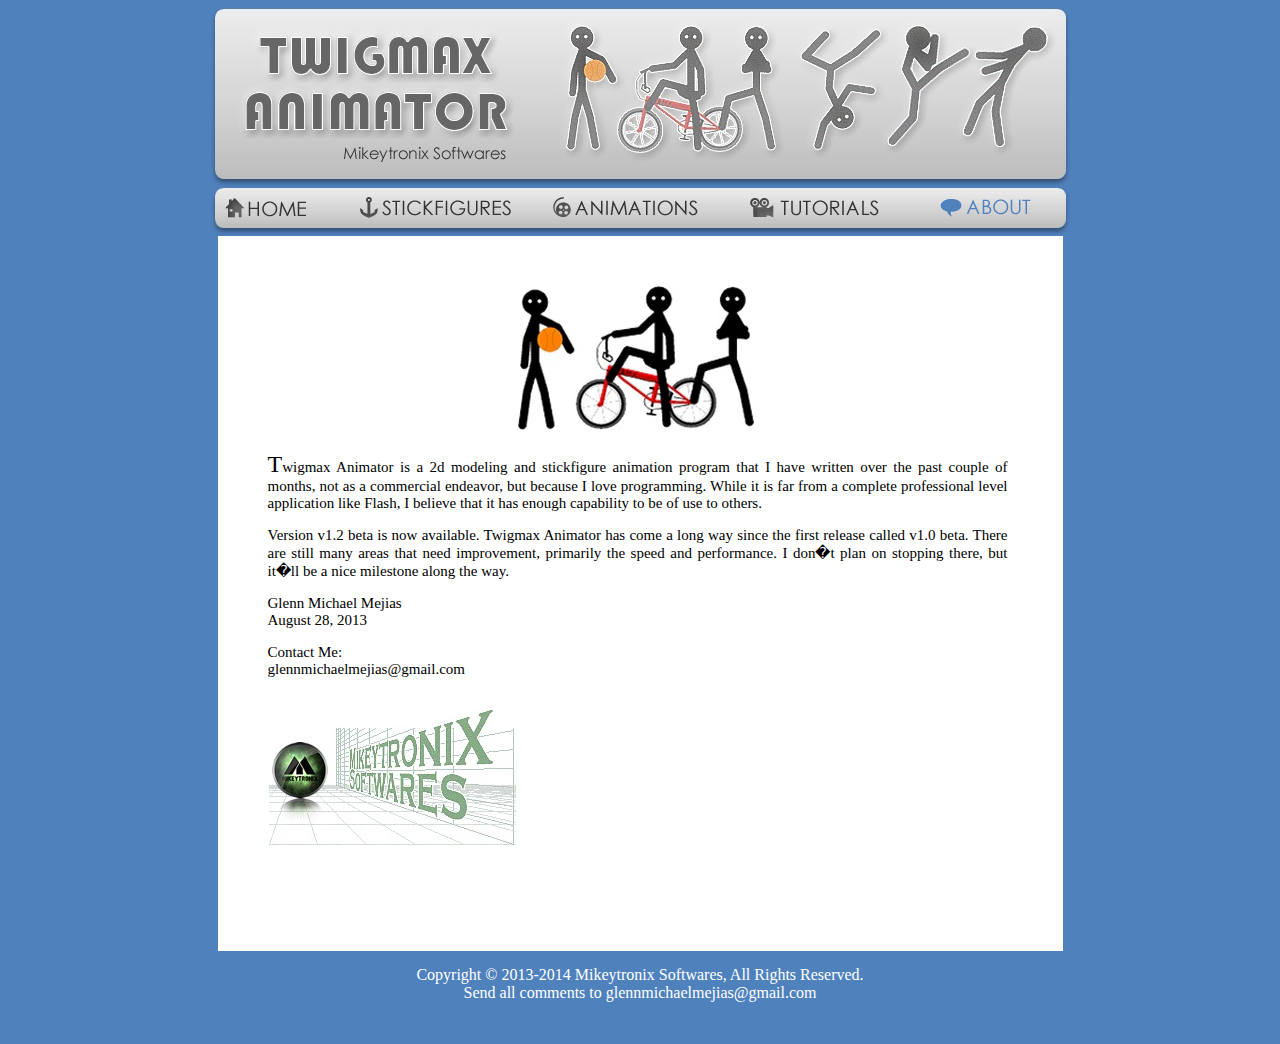
<file: about.html>
<!DOCTYPE html>
<html>
<head>
<title>Untitled Document</title>
<link href="css/styles.css" rel="stylesheet" type="text/css">
</head>
<center>
<body>
	<div class = "header"></div>
    <div class = "menu">
    	<a href = "index.html"><div class = "menu-home"></div></a>
        <a href = "stickfigures.html"><div class = "menu-stickfigures"></div></a>
        <a href = "animations.html"><div class = "menu-animations"></div></a>
        <a href = "tutorials.html"><div class = "menu-tutorials"></div></a>
        <a href = "about.html"><div class = "menu-about-active"></div></a>
    </div>
    <div class = "contents">
    	<img src = "img/about-picture.jpg" style="position:absolute;display:block;margin-top:50px;margin-left:300px">
        <div style="position:absolute;display:block;width:740px;margin-left:50px;margin-top:200px;text-align:justify;font-size:15px;">
        	<p><font size="5px"><b>T</b></font>wigmax Animator is a 2d modeling and stickfigure animation program that 
            I have written over the past couple of months, not as a commercial endeavor, 
            but because I love programming. While it is far from a complete professional 
            level application like Flash, I believe that it has enough capability to be of use to others.</p>
			<p>
			Version v1.2 beta is now available. Twigmax Animator has come a long way since the 
            first release called v1.0 beta. There are still many areas that need improvement, primarily 
            the speed and performance.  I don�t plan on stopping there, but it�ll be a nice 
            milestone along the way.</p>
            <p>
            	Glenn Michael Mejias<br>
				August 28, 2013
            </p>
            <p>
            	<b>Contact Me:</b>
                <br>
                glennmichaelmejias@gmail.com
            </p>
            <br>
            <img src = "img/mikeytronix softwares.jpg">
        </div>
    </div>
    <div class = "footer">
    	Copyright &copy 2013-2014 Mikeytronix Softwares, All Rights Reserved.
        <br>
		Send all comments to <a href = "#">glennmichaelmejias@gmail.com</a>
    </div>
</body>
</center>
</html>
</file>
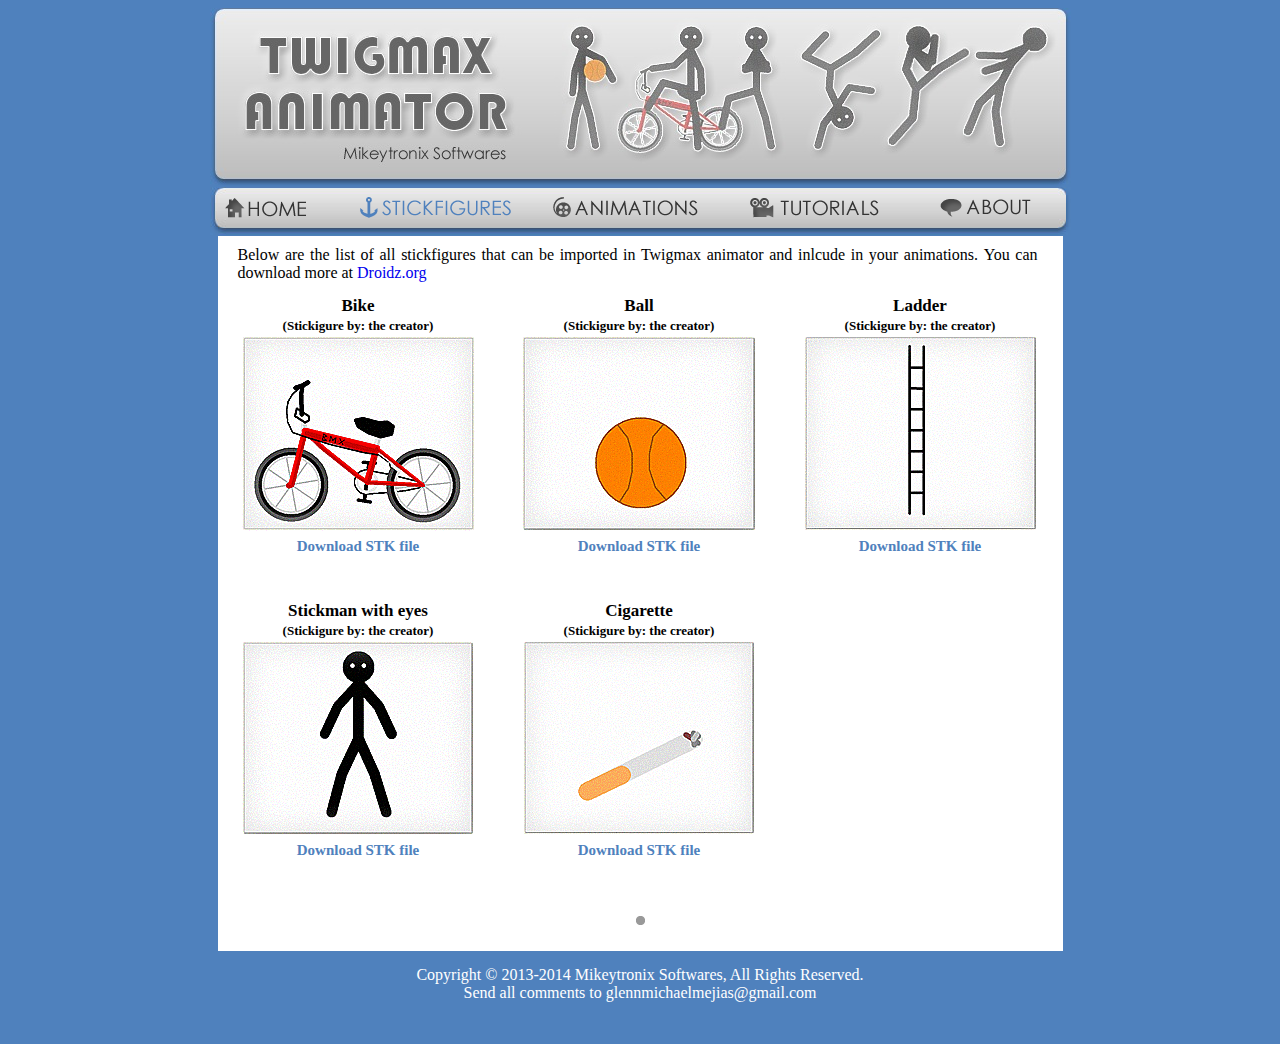
<file: stickfigures.html>
<!DOCTYPE html>
<html>
<head>
<title>Untitled Document</title>
<link href="css/styles.css" rel="stylesheet" type="text/css">
</head>
<center>
<body>
	<div class = "header"></div>
    <div class = "init-image-home"></div>
    <div class = "init-image-stickfigures"></div>
    <div class = "init-image-animations"></div>
    <div class = "init-image-tutorials"></div>
    <div class = "init-image-about"></div>
    <div class = "menu">
    	<a href = "index.html"><div class = "menu-home"></div></a>
        <a href = "stickfigures.html"><div class = "menu-stickfigures-active"></div></a>
        <a href = "animations.html"><div class = "menu-animations"></div></a>
        <a href = "tutorials.html"><div class = "menu-tutorials"></div></a>
        <a href = "about.html"><div class = "menu-about"></div></a>
    </div>
    <div class = "contents">
    	<div style="display:block;position:absolute; text-align:left;margin-left:20px;width:800px;margin-top:10px;text-align:justify;font-size:16px;">
    		Below are the list of all stickfigures that can be imported in Twigmax animator and inlcude in your animations. <b>You can download more at <a href="http://droidz.org/stickmain/">Droidz.org<a><b>
        </div>
        <div style="position:absolute;width:281px;text-align:center;margin-top:60px;">
        	<font style="font-size:17px;font-weight:bold;"><stickname>Bike</stickname></font><br>
            <font style="font-size:13px;"><stickcreator>(Stickigure by: the creator)</stickcreator></font>
            <img src = "img/stick-group1/bike.gif">
            <font style="font-size:15px;"><a href = "img/stick-group1/bike.zip" style="color:#4F81BD;">Download STK file</a></font>
        </div>
        <div style="position:absolute;width:281px;text-align:center;margin-top:60px;margin-left:281px;">
        	<font style="font-size:17px;font-weight:bold;"><stickname>Ball</stickname></font><br>
            <font style="font-size:13px;"><stickcreator>(Stickigure by: the creator)</stickcreator></font>
            <img src = "img/stick-group1/ball.gif">
            <font style="font-size:15px;"><a href = "img/stick-group1/ball.zip" style="color:#4F81BD;">Download STK file</a></font>
        </div>
        <div style="position:absolute;width:281px;text-align:center;margin-top:60px;margin-left:562px;">
        	<font style="font-size:17px;font-weight:bold;"><stickname>Ladder</stickname></font><br>
            <font style="font-size:13px;"><stickcreator>(Stickigure by: the creator)</stickcreator></font>
            <img src = "img/stick-group1/ladder.gif">
            <font style="font-size:15px;"><a href = "img/stick-group1/ladder.zip" style="color:#4F81BD;">Download STK file</a></font>
        </div>
        <div style="position:absolute;width:281px;text-align:center;margin-top:365px;">
        	<font style="font-size:17px;font-weight:bold;"><stickname>Stickman with eyes</stickname></font><br>
            <font style="font-size:13px;"><stickcreator>(Stickigure by: the creator)</stickcreator></font>
            <img src = "img/stick-group1/stickman with eyes.gif">
            <font style="font-size:15px;"><a href = "img/stick-group1/stickman with eyes.zip" style="color:#4F81BD;">Download STK file</a></font>
        </div>
        <div style="position:absolute;width:281px;text-align:center;margin-top:365px;margin-left:281px;">
        	<font style="font-size:17px;font-weight:bold;"><stickname>Cigarette</stickname></font><br>
            <font style="font-size:13px;"><stickcreator>(Stickigure by: the creator)</stickcreator></font>
            <img src = "img/stick-group1/cigarette.gif">
            <font style="font-size:15px;"><a href = "img/stick-group1/cigarette.zip" style="color:#4F81BD;">Download STK file</a></font>
        </div>
        <div style="position:absolute;width:281px;text-align:center;margin-top:365px;margin-left:562px;">
        	<font style="font-size:17px;font-weight:bold;"><stickname></stickname></font><br>
            <font style="font-size:13px;"><stickcreator></stickcreator></font><br>
            <img src = "img/blank.png">
            <font style="font-size:15px;"><a href = "#" style="color:#4F81BD;"></a></font>
        </div>
        <div style="display:block;position:absolute;text-align:center;margin-top:675px;margin-left:0px;width:845px;">
            <a href = "#"><img src = "img/selector-active.png"></a>
        </div>

    </div>
    <div class = "footer">
    	Copyright &copy 2013-2014 Mikeytronix Softwares, All Rights Reserved.<br>
		Send all comments to <a href = "#">glennmichaelmejias@gmail.com</a>
    </div>
</body>
</center>
</html>
</file>
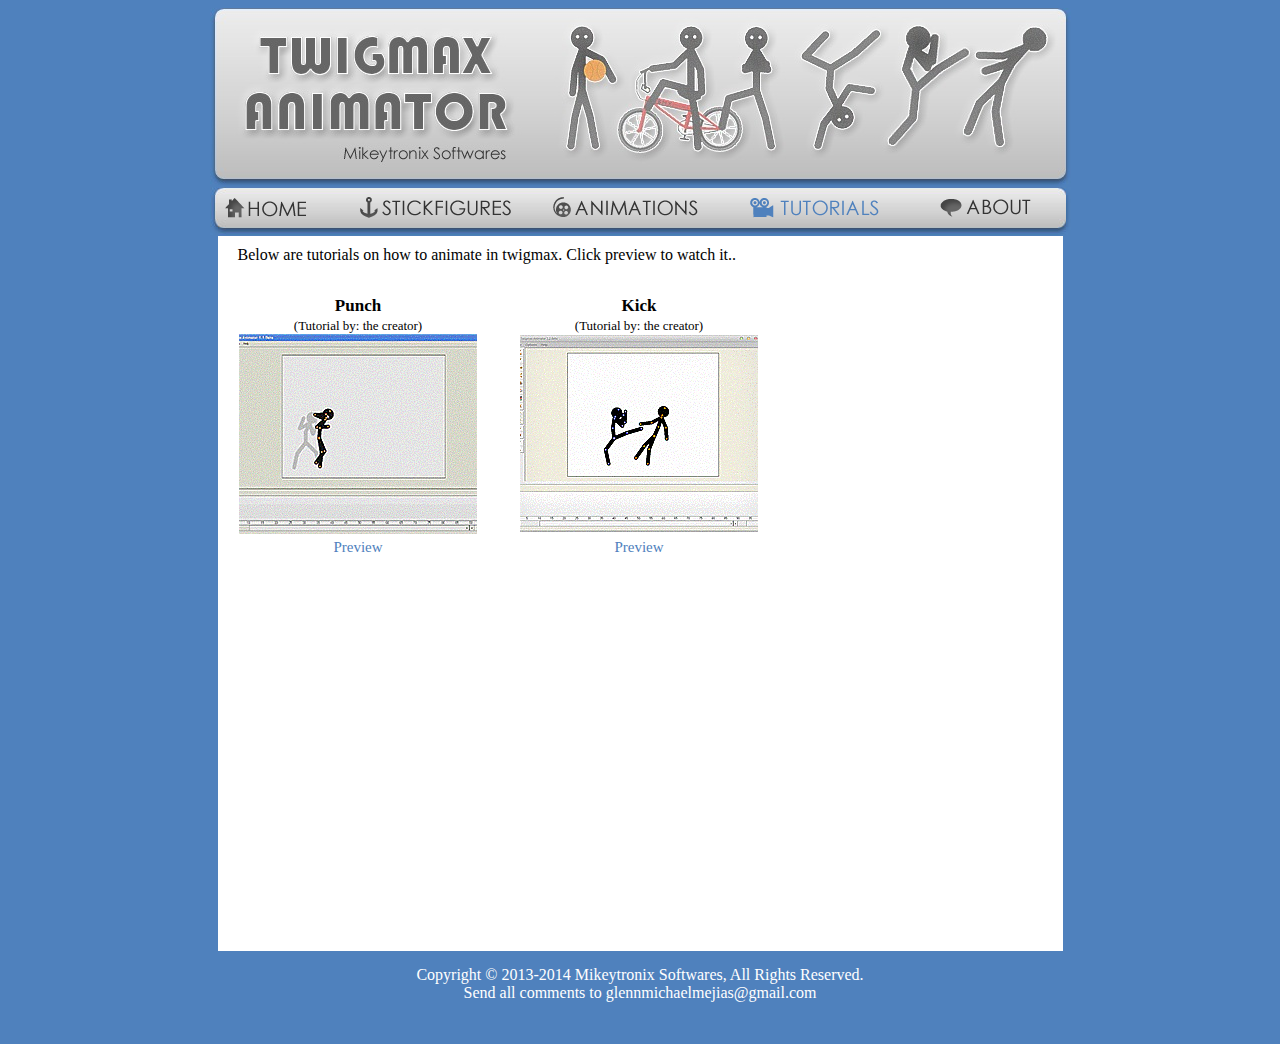
<file: tutorials.html>
<!DOCTYPE html>
<html>
<head>
<title>Untitled Document</title>
<link href="css/styles.css" rel="stylesheet" type="text/css">
</head>
<center>
<body>
	<div class = "header"></div>
    <div class = "menu">
    	<a href = "index.html"><div class = "menu-home"></div></a>
        <a href = "stickfigures.html"><div class = "menu-stickfigures"></div></a>
        <a href = "animations.html"><div class = "menu-animations"></div></a>
        <a href = "tutorials.html"><div class = "menu-tutorials-active"></div></a>
        <a href = "about.html"><div class = "menu-about"></div></a>
    </div>
    <div class = "contents">
	<div style="display:block;position:absolute; text-align:left;margin-left:20px;width:800px;margin-top:10px;text-align:justify;font-size:16px;">
    		Below are tutorials on how to animate in twigmax. Click preview to watch it..
        </div>
        <div style="position:absolute;width:281px;text-align:center;margin-top:60px;">
        	<font style="font-size:17px;font-weight:bold;"><stickname>Punch</stickname></font><br>
            <font style="font-size:13px;"><stickcreator>(Tutorial by: the creator)</stickcreator></font>
            <img src = "img/tutorials-group1/punch.gif">
            <font style="font-size:15px;"><a href = "http://www.youtube.com/watch?v=vxUYWMu1hyg" style="color:#4F81BD;">Preview</a></font>
        </div>
        <div style="position:absolute;width:281px;text-align:center;margin-top:60px;margin-left:281px;">
        	<font style="font-size:17px;font-weight:bold;"><stickname>Kick</stickname></font><br>
            <font style="font-size:13px;"><stickcreator>(Tutorial by: the creator)</stickcreator></font>
            <img src = "img/tutorials-group1/kick.gif">
            <font style="font-size:15px;"><a href = "#" style="color:#4F81BD;">Preview</a></font>
        </div>
        <div style="position:absolute;width:281px;text-align:center;margin-top:60px;margin-left:562px;">
        	<font style="font-size:17px;font-weight:bold;"><stickname></stickname></font><br>
            <font style="font-size:13px;"><stickcreator></stickcreator></font>
            <img src = "img/blank.png">
            <font style="font-size:15px;"><a href = "img/stick-group1/ladder.zip" style="color:#4F81BD;"></a></font>
        </div>
        <div style="position:absolute;width:281px;text-align:center;margin-top:365px;">
        	<font style="font-size:17px;font-weight:bold;"><stickname></stickname></font><br>
            <font style="font-size:13px;"><stickcreator></stickcreator></font>
            <img src = "img/blank.png">
            <font style="font-size:15px;"><a href = "img/stick-group1/stickman with eyes.zip" style="color:#4F81BD;"></a></font>
        </div>
        <div style="position:absolute;width:281px;text-align:center;margin-top:365px;margin-left:281px;">
        	<font style="font-size:17px;font-weight:bold;"><stickname></stickname></font><br>
            <font style="font-size:13px;"><stickcreator></stickcreator></font>
            <img src = "img/blank.png">
            <font style="font-size:15px;"><a href = "img/stick-group1/cigarette.zip" style="color:#4F81BD;"></a></font>
        </div>
        <div style="position:absolute;width:281px;text-align:center;margin-top:365px;margin-left:562px;">
        	<font style="font-size:17px;font-weight:bold;"><stickname></stickname></font><br>
            <font style="font-size:13px;"><stickcreator></stickcreator></font><br>
            <img src = "img/blank.png">
            <font style="font-size:15px;"><a href = "#" style="color:#4F81BD;"></a></font>
        </div>
    </div>
    <div class = "footer">
    	Copyright &copy 2013-2014 Mikeytronix Softwares, All Rights Reserved.
        <br>
		Send all comments to <a href = "#">glennmichaelmejias@gmail.com</a>
    </div>
</body>
</center>
</html>
</file>
<file: css/styles.css>
body{
	background-color:#4F81BD;
	font-family:"Century Gothic";
	font-weight:lighter;
	background-origin:border-box;
}
close-button{
	background-image:url(../img/close-normal.png);
	display:block;
	position:absolute;
	margin-left:810px;
	margin-top:9px;
	width:20px;
	height:18px;
	cursor:pointer;
}
close-button:hover{
	background-image:url(../img/close-hover.png);
	display:block;
	position:absolute;
	margin-left:810px;
	margin-top:9px;
	width:20px;
	height:18px;
}
.init-image-download{
	background-image:url(../img/button-download-hover.jpg);
}
.init-image-about{
	background-image:url(../img/menu-about-active.png);
}
.init-image-animations{
	background-image:url(../img/menu-animations-active.png);
}
.init-image-home{
	background-image:url(../img/menu-home-active.png);
}
.init-image-stickfigures{
	background-image:url(../img/menu-stickfigures-active.png);
}
.init-image-tutorials{
	background-image:url(../img/menu-tutorials-active.png);
}
.init-image-blogger{
	background-image:url(../img/social-blogger-active.jpg);
}
.init-image-facebook{
	background-image:url(../img/social-facebook-active.jpg);
}
.init-image-twitter{
	background-image:url(../img/social-twitter-active.jpg);
}
.init-image-youtube{
	background-image:url(../img/social-youtube-active.jpg);
}
a{
	text-decoration:none;
}
a img{
	border:hidden;
}
a:hover{
	text-decoration:underline;	
}
.header{
	background-image:url(../img/header-background.jpg);
	width:861px;height:179px;
	background-repeat:no-repeat;
}
.menu{
	background-image:url(../img/menu-background.jpg);
	width:861px;height:49px;
	background-repeat:no-repeat;
}
.menu-home{
	background-image:url(../img/menu-home-normal.png);
	width:81px;height:29px;
	background-repeat:no-repeat;
	margin-top:10px;margin-left:15px;
	position:absolute;
}
.menu-home-active, .menu-home:hover{
	background-image:url(../img/menu-home-active.png);
	width:81px;height:29px;
	background-repeat:no-repeat;
	margin-top:10px;margin-left:15px;
	position:absolute;
}
.menu-stickfigures{
	background-image:url(../img/menu-stickfigures-normal.png);
	width:151px;height:21px;
	background-repeat:no-repeat;
	margin-top:10px;margin-left:150px;
	position:absolute;
}
.menu-stickfigures-active, .menu-stickfigures:hover{
	background-image:url(../img/menu-stickfigures-active.png);
	width:151px;height:21px;
	background-repeat:no-repeat;
	margin-top:10px;margin-left:150px;
	position:absolute;
}
.menu-animations{
	background-image:url(../img/menu-animations-normal.png);
	width:151px;height:21px;
	background-repeat:no-repeat;
	margin-top:10px;margin-left:343px;
	position:absolute;
}
.menu-animations-active,.menu-animations:hover{
	background-image:url(../img/menu-animations-active.png);
	width:151px;height:21px;
	background-repeat:no-repeat;
	margin-top:10px;margin-left:343px;
	position:absolute;
}
.menu-tutorials{
	background-image:url(../img/menu-tutorials-normal.png);
	width:151px;height:21px;
	background-repeat:no-repeat;
	margin-top:10px;margin-left:540px;
	position:absolute;
}
.menu-tutorials-active,.menu-tutorials:hover{
	background-image:url(../img/menu-tutorials-active.png);
	width:151px;height:21px;
	background-repeat:no-repeat;
	margin-top:10px;margin-left:540px;
	position:absolute;
}
.menu-about{
	background-image:url(../img/menu-about-normal.png);
	width:151px;height:21px;
	background-repeat:no-repeat;
	margin-top:11px;margin-left:730px;
	position:absolute;
}
.menu-about-active,.menu-about:hover{
	background-image:url(../img/menu-about-active.png);
	width:151px;height:21px;
	background-repeat:no-repeat;
	margin-top:11px;margin-left:730px;
	position:absolute;
}
.social-facebook{
	background-image:url(../img/social-facebook-normal.jpg);
	width:52px;height:49px;
	background-repeat:no-repeat;
	margin-top:11px;margin-left:629px;
	position:absolute;
}
.social-facebook:hover{
	background-image:url(../img/social-facebook-active.jpg);
	width:52px;height:49px;
	background-repeat:no-repeat;
	margin-top:11px;margin-left:629px;
	position:absolute;
}
.social-youtube{
	background-image:url(../img/social-youtube-normal.jpg);
	width:52px;height:49px;
	background-repeat:no-repeat;
	margin-top:11px;margin-left:680px;
	position:absolute;
}
.social-youtube:hover{
	background-image:url(../img/social-youtube-active.jpg);
	width:52px;height:49px;
	background-repeat:no-repeat;
	margin-top:11px;margin-left:680px;
	position:absolute;
}
.social-twitter{
	background-image:url(../img/social-twitter-normal.jpg);
	width:52px;height:49px;
	background-repeat:no-repeat;
	margin-top:11px;margin-left:733px;
	position:absolute;
}
.social-twitter:hover{
	background-image:url(../img/social-twitter-active.jpg);
	width:52px;height:49px;
	background-repeat:no-repeat;
	margin-top:11px;margin-left:733px;
	position:absolute;
}
.social-blogger{
	background-image:url(../img/social-blogger-normal.jpg);
	width:52px;height:49px;
	background-repeat:no-repeat;
	margin-top:11px;margin-left:784px;
	position:absolute;
}
.social-blogger:hover{
	background-image:url(../img/social-blogger-active.jpg);
	width:52px;height:49px;
	background-repeat:no-repeat;
	margin-top:11px;margin-left:784px;
	position:absolute;
}
.contents{
	width:845px;height:715px;
	background-color:#FFF;
}
.btn-download{
	background-image:url(../img/button-download.jpg);
	display:block;
	position:absolute;
	width:174px;height:41px;
	margin-left:476px;margin-top:660px;
}
.btn-download:hover{
	background-image:url(../img/button-download-hover.jpg);
	display:block;
	position:absolute;
	width:174px;height:41px;
	margin-left:476px;margin-top:660px;
}
.footer{
	margin-top:15px;
	color:#FFF;
	width:845px;height:70px;
	font-size:16px;
	font-weight:lighter;
}
preview-animation-1,preview-animation-2,preview-animation-3,preview-animation-4,preview-animation-5{
	cursor:pointer;
	color:#4F81BD;
}
preview-animation-1:hover,preview-animation-2:hover,preview-animation-3:hover,preview-animation-4:hover,preview-animation-5:hover{
	cursor:pointer;
	color:#4F81BD;
	text-decoration:underline;
}
.footer a{
	color:#FFF;	
}
</file>
